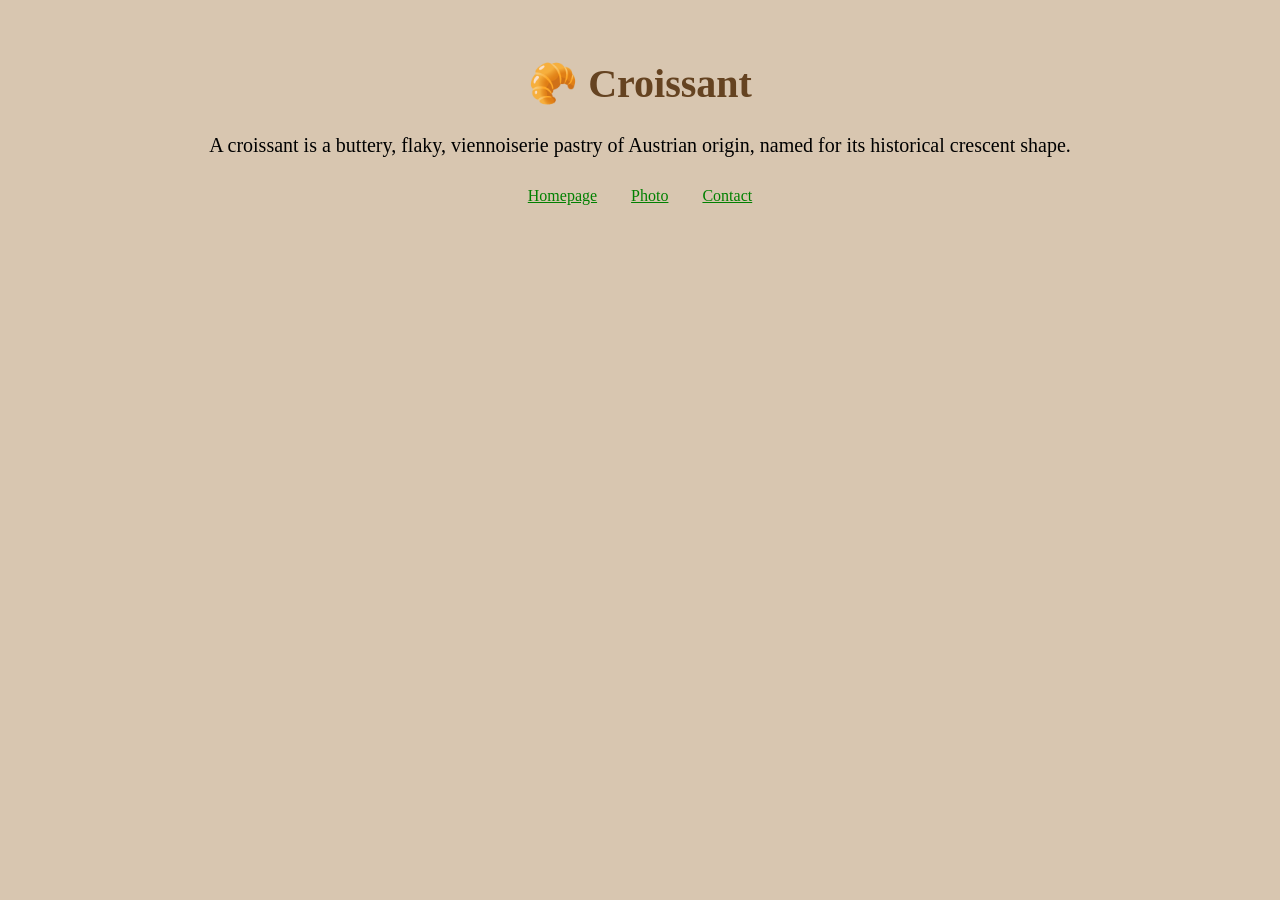
<file: index.html>
<!DOCTYPE html>
<html lang="en">
  <head>
    <title>Croissant | Discover the Delicious French Pastry</title>
    <meta charset="UTF-8" />
    <meta name="viewport" content="width=device-width, initial-scale=1.0" />

  <meta
    name="description"
    content="Discover the delicious croissant, a buttery and flaky pastry. Learn about its history and explore beautiful croissant photography."
  />

  <meta
    name="keywords"
    content="croissant, pastry, bakery, buttery pastry, French pastry"
  />
  <meta name="author" content="Zimasa Bikitsha"/>
    <link href="/src/style.css" rel="stylesheet" />
  </head>

  <body>
    <header>
    <h1>🥐 Croissant</h1>
</header>

<main>
    <p>
      A croissant is a buttery, flaky, viennoiserie pastry of Austrian origin,
      named for its historical crescent shape.
    </p>
</main>

    <nav class="links">
      <a href="index.html">Homepage</a>
      <a href="photo.html">Photo</a>
      <a href="contact.html">Contact</a>
    </nav>
  </body>
</html>
</file>
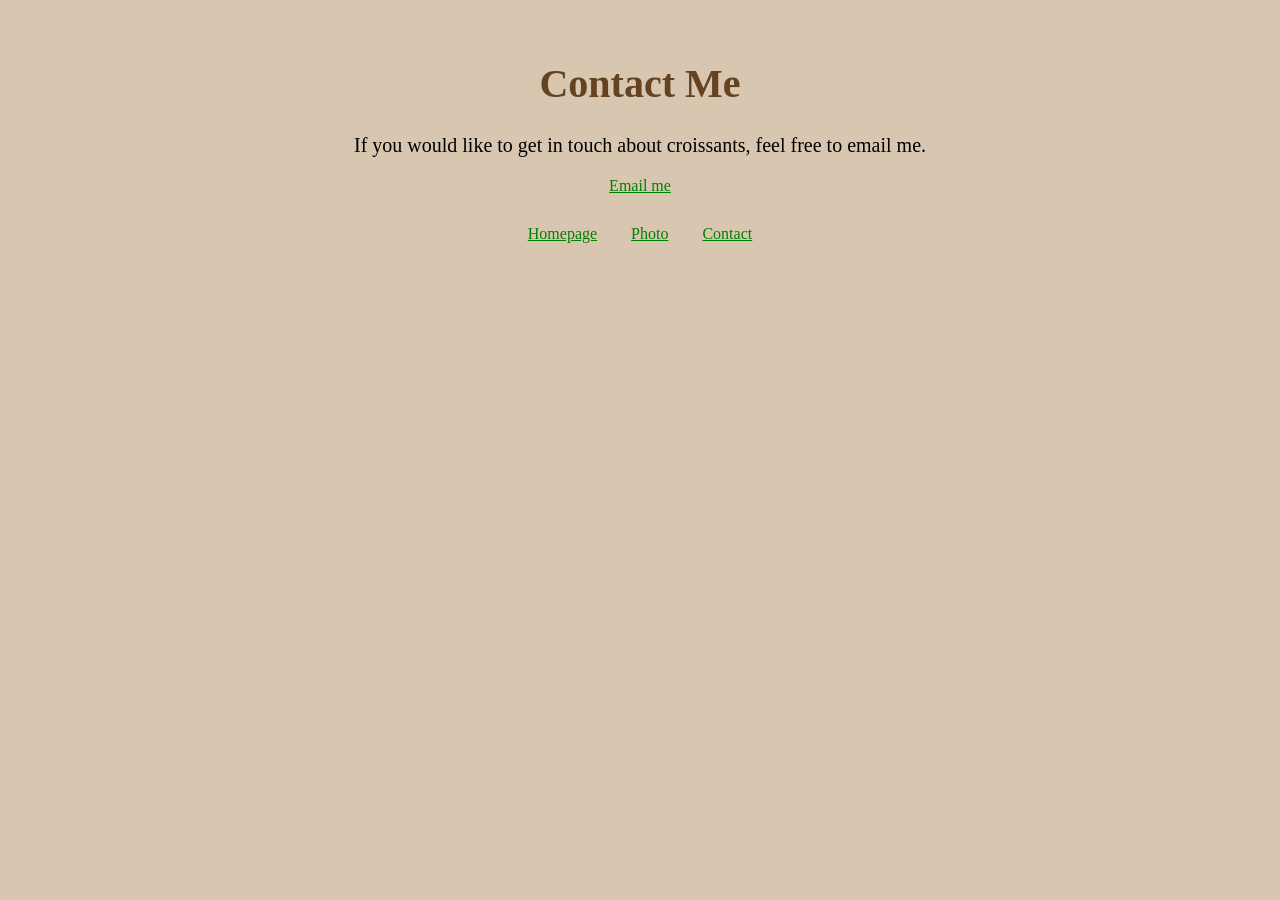
<file: contact.html>
<!DOCTYPE html>
<html lang="en">
  <head>
    <title>Contact | Croissant Website</title>
    <meta charset="UTF-8" />
    <meta name="viewport" content="width=device-width, initial-scale=1.0" />

  <meta
    name="description"
    content="Get in touch with us to learn more about croissants and delicious pastries."
  />

  <meta name="author" content="Zimasa Bikitsha" />
    <link href="/src/style.css" rel="stylesheet" />
  </head>

  <body>
    <header>
    <h1>Contact Me</h1>
</header>

<main>
    <p>
      If you would like to get in touch about croissants, feel free to email me.
    </p>

    <a href="mailto:zimasabikitsha2@gmail.com">Email me</a>
</main>

    <nav class="links">
      <a href="index.html">Homepage</a>
      <a href="photo.html">Photo</a>
      <a href="contact.html">Contact</a>
    </nav>
  </body>
</html>
</file>
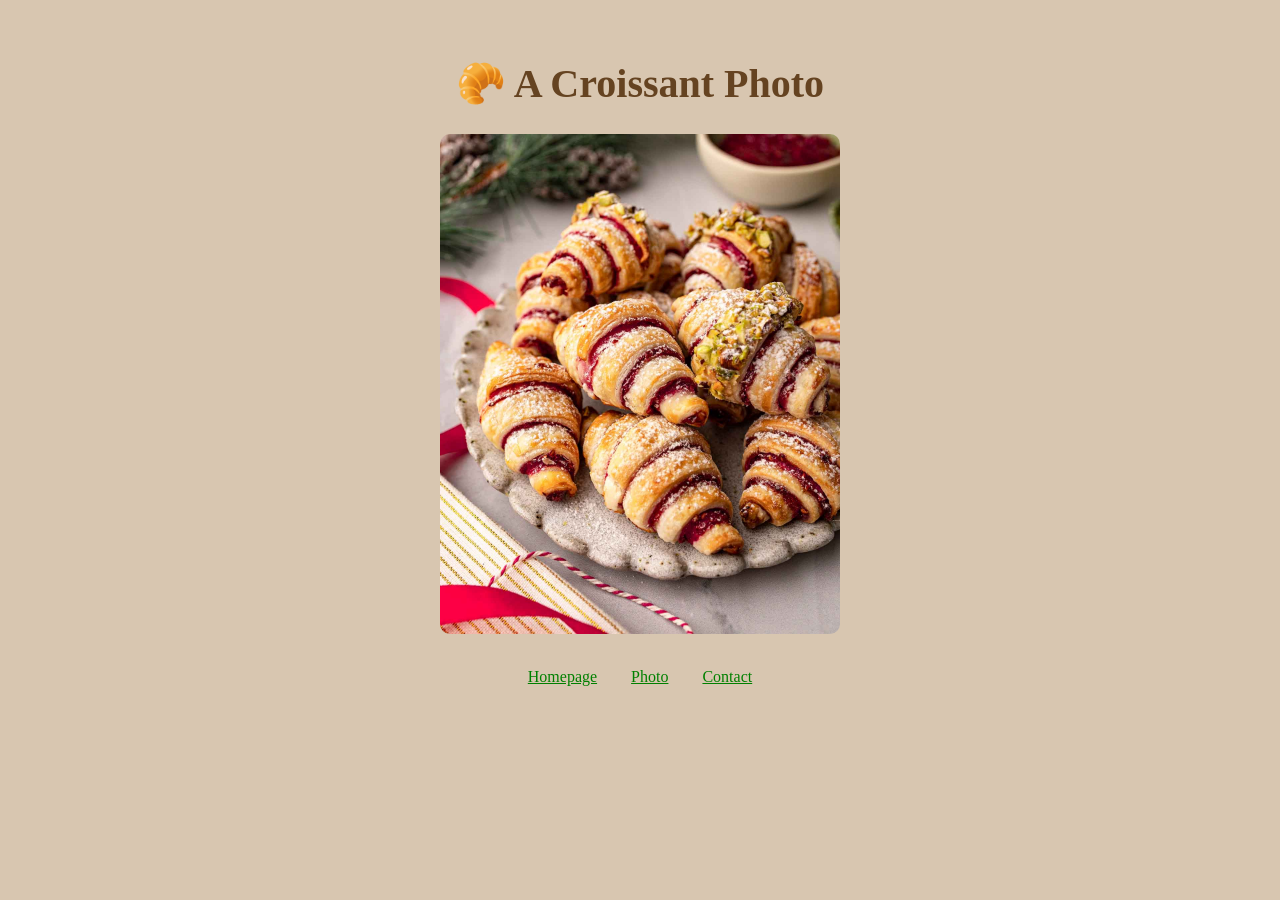
<file: photo.html>
<!DOCTYPE html>
<html lang="en">
  <head>
    <title>Croissant Photo | Freshly Baked Pastry</title>
    <meta charset="UTF-8" />

  <meta name="viewport" content="width=device-width, initial-scale=1.0" />

  <meta
    name="description"
    content="Explore a beautiful photograph of a freshly baked, golden and flaky croissant."
  />
  <meta name="author" content="Zimasa Bikitsha" />
    <link href="/src/style.css" rel="stylesheet" />
  </head>

  <body>
<header>
    <h1>🥐 A Croissant Photo</h1>
</header>

    <img src="images/croissant.jpg" alt="Golden brown, freshly baked buttery croissant"
  title="Freshly baked croissant">

    <nav class="links">
      <a href="index.html">Homepage</a>
      <a href="photo.html">Photo</a>
      <a href="contact.html">Contact</a>
    </nav>
  </body>
</html>
</file>
<file: src/style.css>
body {
  background-color: #D8C6B0;
  text-align: center;
  margin: 60px;
}

h1 {
  color: #654321;
  font-size: 40px;
}

p {
  font-size: 20px;
}

.links {
  margin-top: 30px;
}

a {
  color: green;
  margin: 15px;
}

a:hover {
  color: darkorange;
}

img {
  width: 400px;
  max-width: 100%;
  border-radius: 10px;
}
</file>
